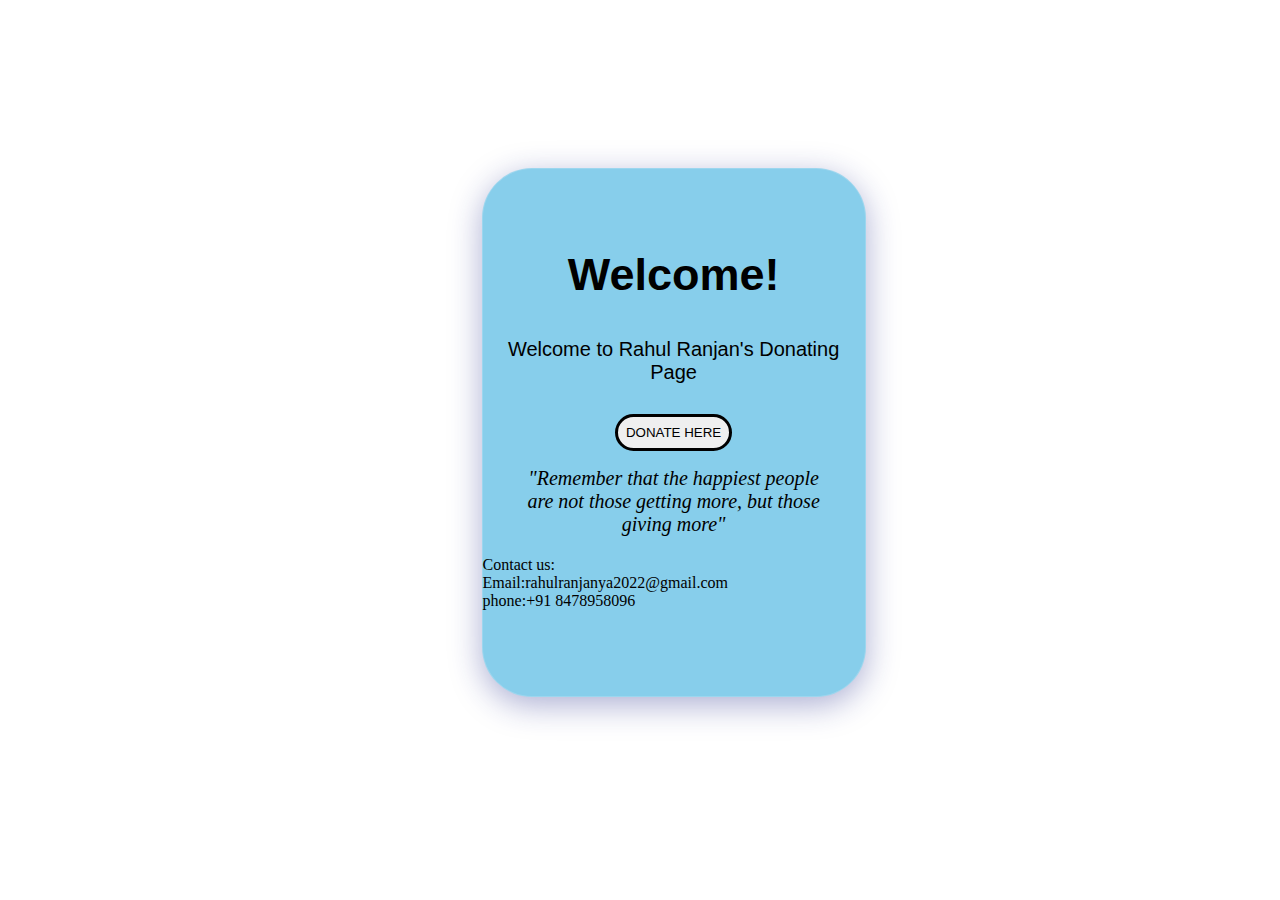
<file: index.html>
<!DOCTYPE html>
<html>
<head>
    <meta charset="UTF-8">
    <title>Homepage</title>
    <link rel="stylesheet" href="Style3.css">
    
</head>
<body>
   
    
    
    <div class="whole">
        <div class="heading">
            <h2>Welcome!</h2>
        </div>
        <div class="mssg">
            <p> Welcome to Rahul Ranjan's Donating Page</p>
        </div>
        <div class="btn">
            <a href="detail.html" ><button type="button">DONATE HERE</button></a>
            <blockquote><em style="font-size: 20px;"> "Remember that the happiest people are not those getting more, but those giving more"</em></blockquote>
        </div class="contact">
        <p>Contact us:<br>
            Email:rahulranjanya2022@gmail.com<br>
            phone:+91 8478958096<br>
        </p>
    </div>   
    
</body>
</html>
</file>
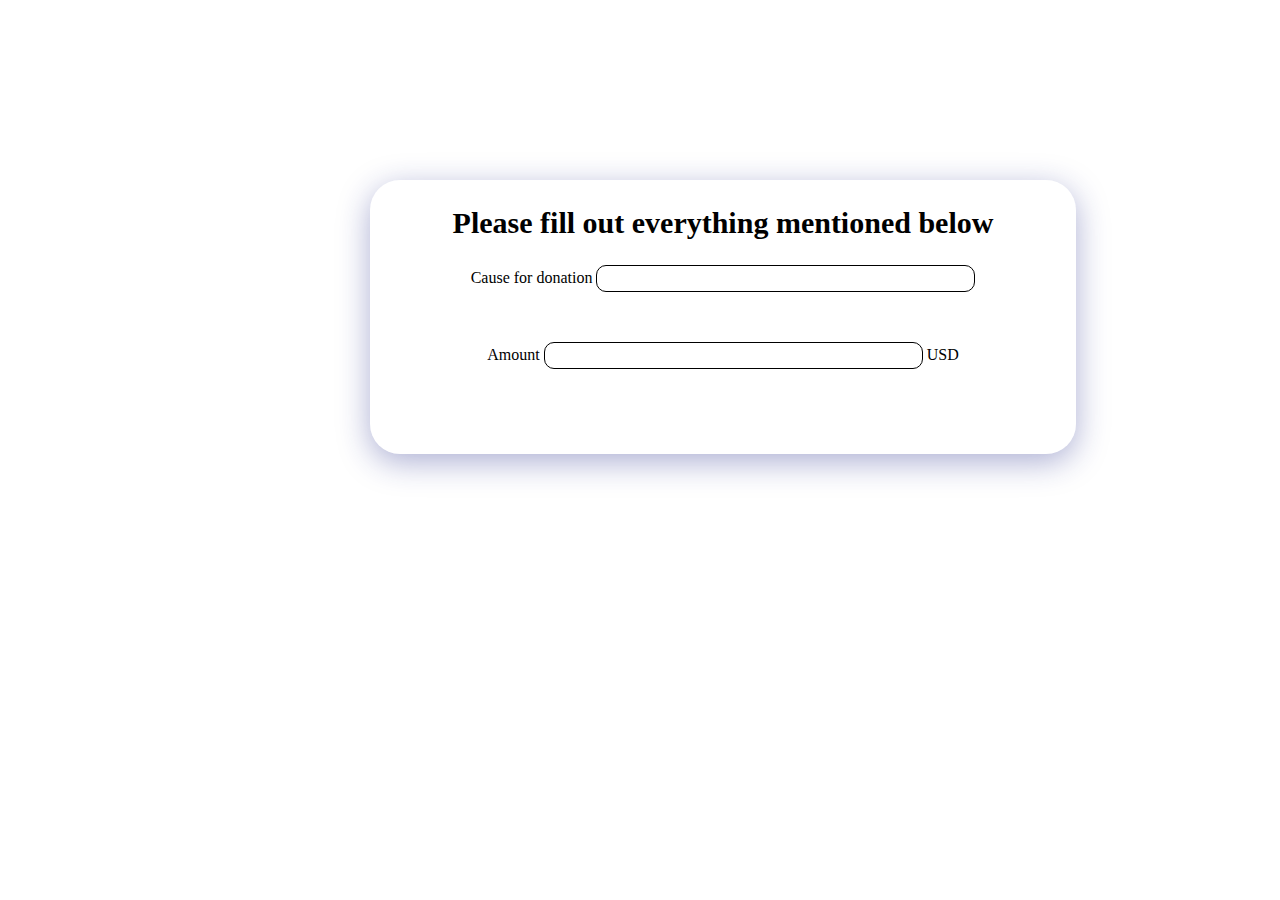
<file: detail.html>
<!DOCTYPE html>
<html>
<head>
    <meta charset="UTF-8">
    <title>Personal Details</title>
    <link rel="stylesheet" href="detail.css">
</head>
<body>
        <div class="heading">
            <h2>Please fill out everything mentioned below</h2>
        </div>
<div id="smart-button-container">
    <div style="text-align: center"><label for="description">Cause for donation </label><input type="text" name="descriptionInput" id="description" maxlength="127" value=""></div>
      <p id="descriptionError" style="visibility: hidden; color:red; text-align: center;">Please enter a description</p>
    <div style="text-align: center"><label for="amount">Amount </label><input name="amountInput" type="number" id="amount" value="" ><span> USD</span></div>
      <p id="priceLabelError" style="visibility: hidden; color:red; text-align: center;">Please enter a price</p>
    <div id="invoiceidDiv" style="text-align: center; display: none;"><label for="invoiceid"> </label><input name="invoiceid" maxlength="127" type="text" id="invoiceid" value="" ></div>
      <p id="invoiceidError" style="visibility: hidden; color:red; text-align: center;">Please enter an Invoice ID</p>
    <div style="text-align: center; margin-top: 0.625rem;" id="paypal-button-container"></div>
  </div>
  
  <script src="https://www.paypal.com/sdk/js?client-id=AVCsGN2iL0JJFuo1Vu5TNVMJPCbCRQG1iIjVxvuvNFmRJnxyKg9xpVsx_ZcUrdZU-fDy28LJD1GSlS5v&currency=USD" data-sdk-integration-source="button-factory"></script>
  <script src="Payment.js"></script>
  
</body>
</html>
</file>
<file: Style3.css>
html{
    background-image:url("https://image.freepik.com/free-vector/gradient-geometric-background_23-2148809183.jpg");
    background-size:cover;
    background-repeat: no-repeat;
    width:100%;
    height:100%;
}
.heading{
    font-family:'Segoe UI', Tahoma,  Verdana, sans-serif, cursive;
    text-align:center;
    font-size:30px;
}
.heading h2{
    margin-top:5%;
    margin-top:10px;
    text-align: center;
}
.mssg{
    font-family:'Franklin Gothic Medium', 'Arial Narrow', Arial, sans-serif, cursive;
    text-align:center;
    margin-bottom:30px;
    font-size: 20px;    
}
button:hover{
    background-color:pink;
}
button{
    border-radius: 50px;
    padding:8px;
    border:3px solid black;
   

}
.contact{
    font-size: cursive;
}
.btn{
    margin:0;
    position:relative;
    top:100%;
    margin-bottom:20px;
    text-align: center;
}
.whole{
    box-shadow: 0 8px 32px 0 rgba( 31, 38, 135, 0.37 );
    background-color: skyblue;
    border-radius: 50px;
    border: 1px solid rgba( 255, 255, 255, 0.18 );   
    position:absolute;
    left:40%;
    padding: 70px 0;
}
body{
    position: absolute;
    padding: 160px 0;
    left:17%;
    width:50%;
}
</file>
<file: detail.css>
body{
    background-image:url("https://image.freepik.com/free-vector/comic-style-background_23-2148827394.jpg");
    background-size:cover;
    text-align:center;
}
body{
    box-shadow: 0 8px 32px 0 rgba( 31, 38, 135, 0.37 );
    
    border-radius:30px;
    border: 1px solid rgba( 254, 254, 254, 0.18 );
    width:55%;
    position:absolute;
    margin-top:180px;
    margin-left:370px;
    align-items:center;
}
.heading{
    text-align:center;
    font-family:"Brush Script MT", cursive;
    font-size: 20px;
    
}
.mssg{
    margin-left: 100px;
    margin-bottom:30px;
    font-family:"Brush Script MT", cursive;
    font-size: 20px;
}
input{
    border-radius: 10px;
    border: 1px solid black;
    padding: 5px 100px;
}
button{
    border-radius: 50px;
}
.btn{
    position:relative;
    left:28%;
    margin-bottom:20px;
    margin-top:20px;
}
button:hover{
    background-color:rgb(23, 205, 231);
}
#smart-button-container input:hover{
    background-color: #eabf9f;
}
</file>
